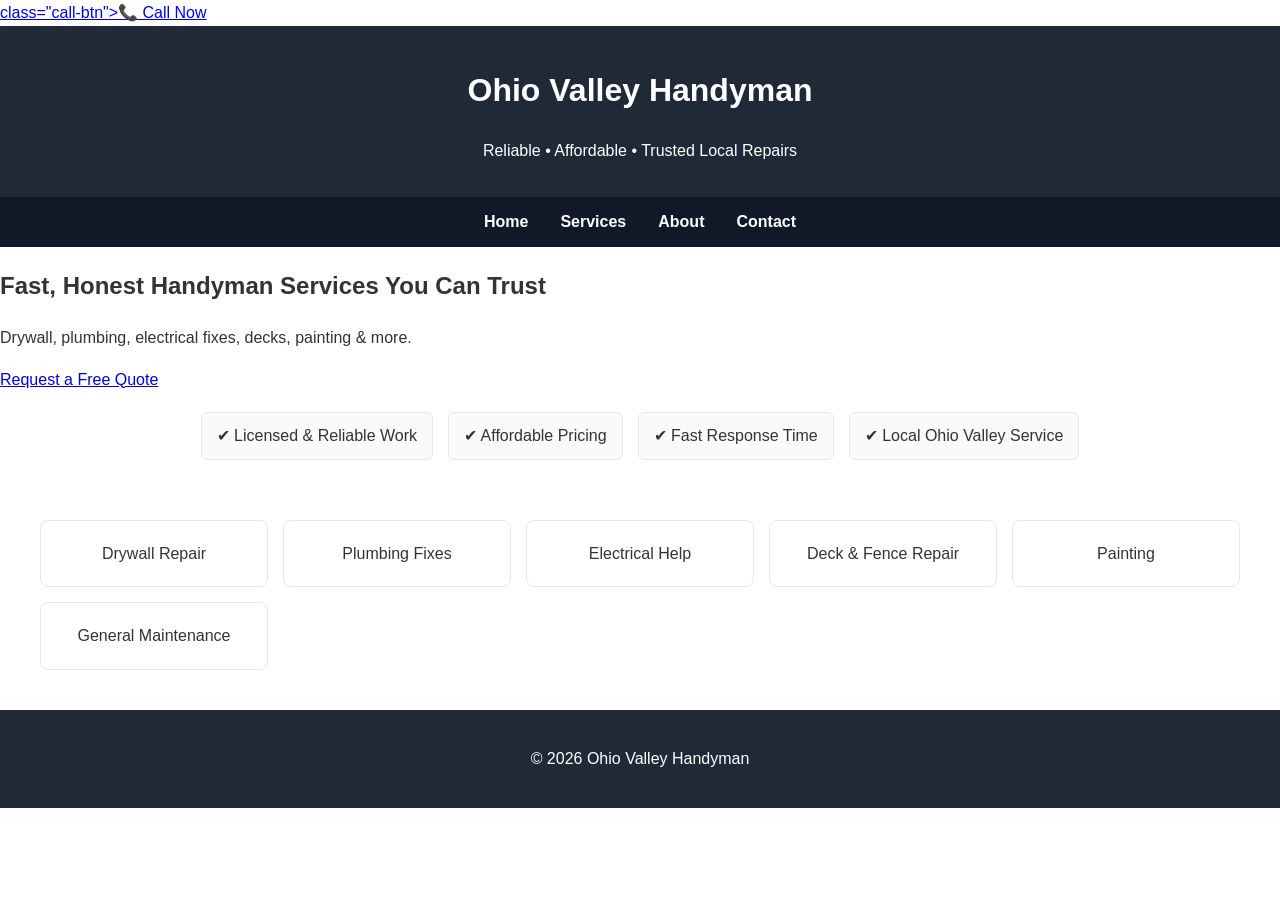
<file: index.html>
<!DOCTYPE html>
<html lang="en">
<head><meta name="description" content="Ohio Valley Handyman - Fast, affordable home repairs including drywall, plumbing, electrical, painting, and general maintenance. Call today for a free quote.">

<meta name="keywords" content="handyman ohio valley, handyman near me, home repair ohio, drywall repair, plumbing repair, fence repair">
<meta charset="UTF-8">
<meta name="viewport" content="width=device-width, initial-scale=1.0">
<title>Ohio Valley Handyman | Reliable Home Repairs</title>

<style>
body {font-family:Arial;margin:0;line-height:1.6;color:#333;}
header {background:#1f2937;color:#fff;padding:18px;text-align:center;}
nav {background:#111827;display:flex;justify-content:center;flex-wrap:wrap;}
nav a {color:#fff;padding:12px 16px;text-decoration:none;font-weight:bold;}
nav a:hover {background:#2563eb;}
<section class="hero">
<h1>Fast, Honest Handyman Services in the Ohio Valley</h1>
<p>Drywall • Plumbing • Electrical • Repairs • Painting</p>

<a class="btn" href="contact.html">Get Free Quote</a>
<a class="btn" href="tel:2207104854"> style="background:#16a34a;">Call Now</a>

<p style="margin-top:10px;font-size:14px;">⚡ Same-day response available</p>
</section>
.hero h1 {font-size:2.2rem;}
<section class="trust">
<div>✔ Fast Response</div>
<div>✔ Affordable Pricing</div>
<div>✔ Local Ohio Valley Service</div>
<div>✔ Honest Work Guaranteed</div>
</section>
.btn {
    background:#2563eb;
    color:#fff;
    padding:12px 18px;
    display:inline-block;
    margin-top:15px;
    border-radius:6px;
    text-decoration:none;
}

.trust {
    display:flex;
    flex-wrap:wrap;
    justify-content:center;
    gap:15px;
    padding:20px;
    background:#fff;
}

.trust div {
    background:#f9fafb;
    padding:10px 15px;
    border-radius:6px;
    border:1px solid #e5e7eb;
}

.services {
    display:grid;
    grid-template-columns:repeat(auto-fit,minmax(200px,1fr));
    gap:15px;
    padding:40px;
}

.card {
    border:1px solid #e5e7eb;
    padding:20px;
    border-radius:8px;
    text-align:center;
}

footer {
    background:#1f2937;
    color:#fff;
    text-align:center;
    padding:20px;
}

/* mobile boost */
@media(max-width:600px){
.hero h1 {font-size:1.7rem;}
}
</style>
</head>
<a href="tel:2207104854"> class="call-btn">📞 Call Now</a>

<style>
.call-btn {
    position: fixed;
    bottom: 20px;
    right: 20px;
    background: #16a34a;
    color: white;
    padding: 14px 18px;
    border-radius: 50px;
    text-decoration: none;
    font-weight: bold;
    box-shadow: 0 4px 10px rgba(0,0,0,0.3);
    z-index: 999;
}
.call-btn:hover {
    background: #15803d;
}
</style>
<body>

<header>
<h1>Ohio Valley Handyman</h1>
<p>Reliable • Affordable • Trusted Local Repairs</p>
</header>

<nav>
<a href="index.html">Home</a>
<a href="services.html">Services</a>
<a href="about.html">About</a>
<a href="contact.html">Contact</a>
</nav>

<section class="hero">
<h1>Fast, Honest Handyman Services You Can Trust</h1>
<p>Drywall, plumbing, electrical fixes, decks, painting & more.</p>
<a class="btn" href="contact.html">Request a Free Quote</a>
</section>

<section class="trust">
<div>✔ Licensed & Reliable Work</div>
<div>✔ Affordable Pricing</div>
<div>✔ Fast Response Time</div>
<div>✔ Local Ohio Valley Service</div>
</section>

<section class="services">
<div class="card">Drywall Repair</div>
<div class="card">Plumbing Fixes</div>
<div class="card">Electrical Help</div>
<div class="card">Deck & Fence Repair</div>
<div class="card">Painting</div>
<div class="card">General Maintenance</div>
</section>

<footer>
<p>© 2026 Ohio Valley Handyman</p>
</footer>

</body>
    </html><!DOCTYPE html>
<html lang="en">
</file>
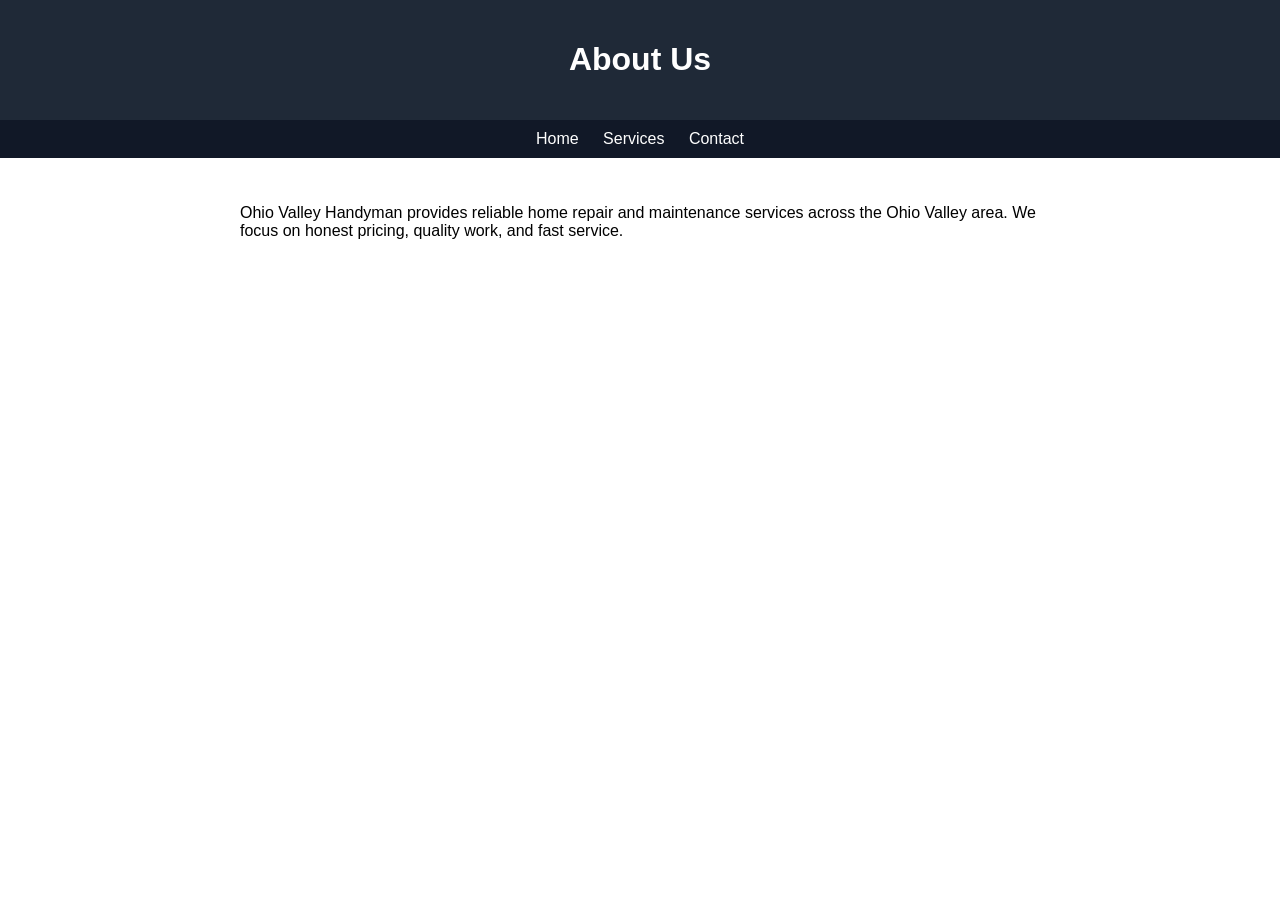
<file: about.html>
<!DOCTYPE html>
<html>
<head>
<title>About</title>
<meta name="viewport" content="width=device-width, initial-scale=1.0">
<style>
body{font-family:Arial;margin:0;}
header{background:#1f2937;color:white;text-align:center;padding:20px;}
nav{background:#111827;text-align:center;padding:10px;}
nav a{color:white;margin:10px;text-decoration:none;}
.container{padding:30px;max-width:800px;margin:auto;}
</style>
</head>
<body>

<header><h1>About Us</h1></header>

<nav>
<a href="index.html">Home</a>
<a href="services.html">Services</a>
<a href="contact.html">Contact</a>
</nav>

<div class="container">
<p>Ohio Valley Handyman provides reliable home repair and maintenance services across the Ohio Valley area. We focus on honest pricing, quality work, and fast service.</p>
</div>

</body>
</html>
</file>
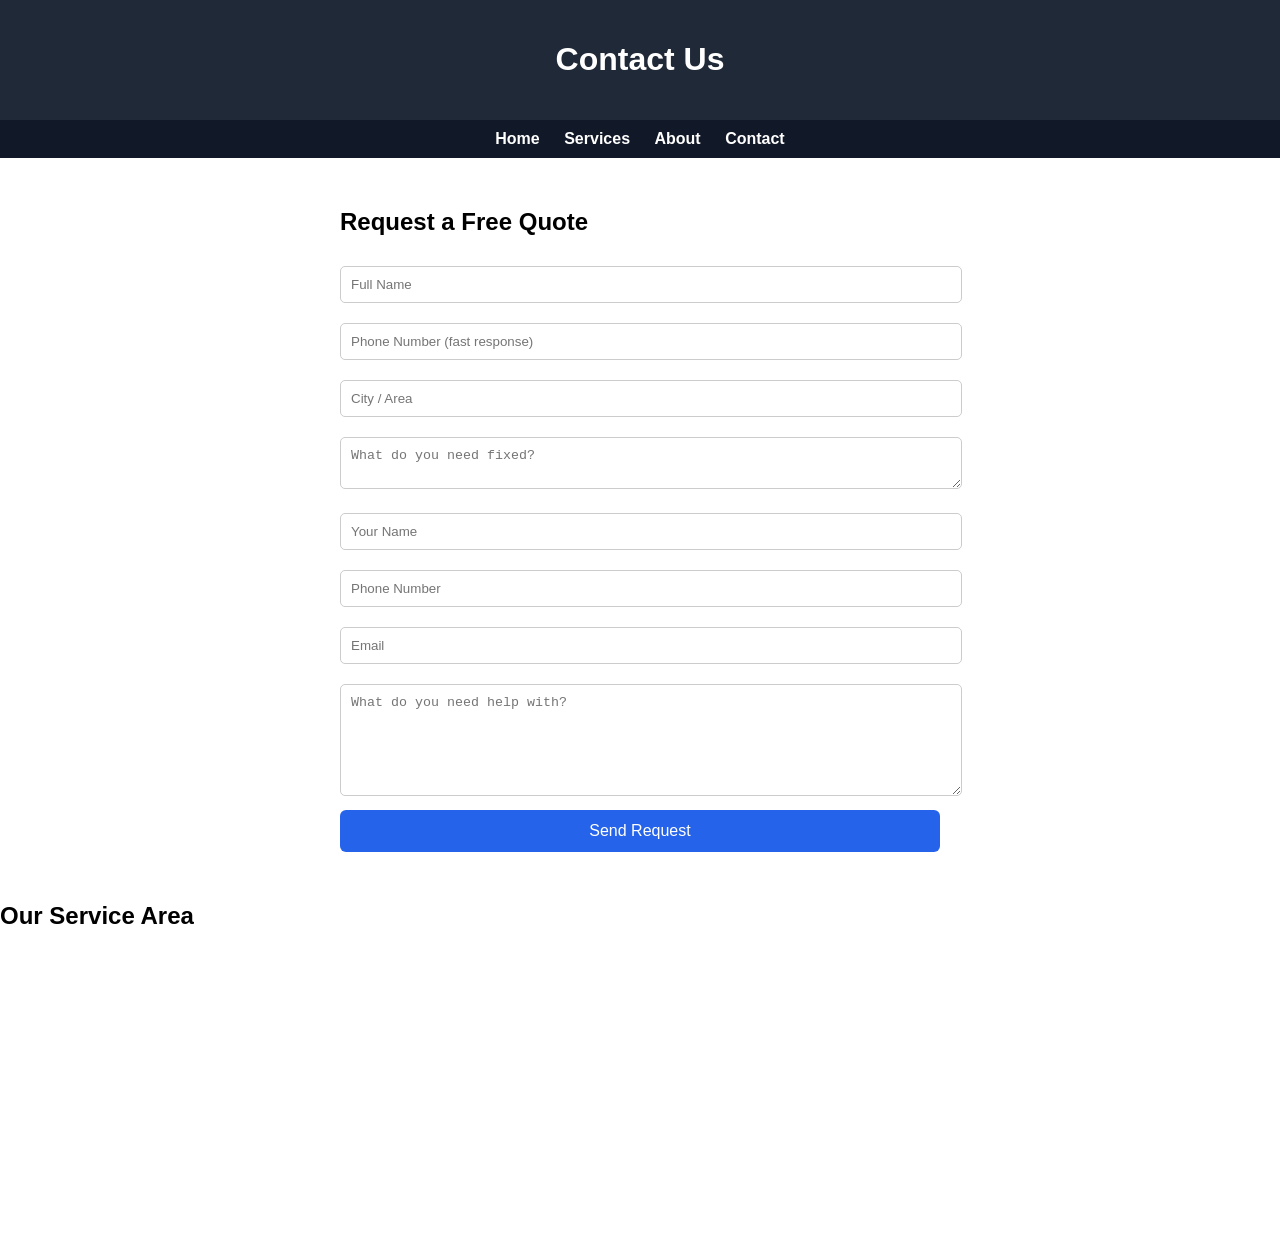
<file: contact.html>
<!DOCTYPE html>
<html lang="en">
<head>
<meta charset="UTF-8">
<meta name="viewport" content="width=device-width, initial-scale=1.0">
<title>Contact | Ohio Valley Handyman</title>

<style>
body {font-family:Arial;margin:0;}
header {background:#1f2937;color:white;text-align:center;padding:20px;}
nav {background:#111827;text-align:center;padding:10px;}
nav a {color:white;margin:10px;text-decoration:none;font-weight:bold;}

.container {padding:30px;max-width:600px;margin:auto;}

input, textarea {
width:100%;
padding:10px;
margin:10px 0;
border:1px solid #ccc;
border-radius:5px;
}

button {
background:#2563eb;
color:white;
padding:12px;
border:none;
width:100%;
border-radius:6px;
font-size:16px;
}
</style>
</head>

<body>

<header>
<h1>Contact Us</h1>
</header>

<nav>
<a href="index.html">Home</a>
<a href="services.html">Services</a>
<a href="about.html">About</a>
<a href="contact.html">Contact</a>
</nav>

<div class="container">

<h2>Request a Free Quote</h2>

<form action="https://formspree.io/f/YOUR_FORM_ID" method="POST">
<input type="text" name="name" placeholder="Full Name" required>

<input type="tel" name="phone" placeholder="Phone Number (fast response)" required>

<input type="text" name="location" placeholder="City / Area">

<textarea name="job" placeholder="What do you need fixed?" required></textarea>

<input type="text" name="name" placeholder="Your Name" required>

<input type="tel" name="phone" placeholder="Phone Number" required>

<input type="email" name="email" placeholder="Email">

<textarea name="message" rows="6" placeholder="What do you need help with?" required></textarea>

<button type="submit">Send Request</button>

</form>

</div>

</body>
</html>
<h2>Our Service Area</h2>

<iframe
src="https://www.google.com/maps/embed?pb="
width="100%" height="300" style="border:0;"
allowfullscreen="" loading="lazy">
</iframe>
</file>
